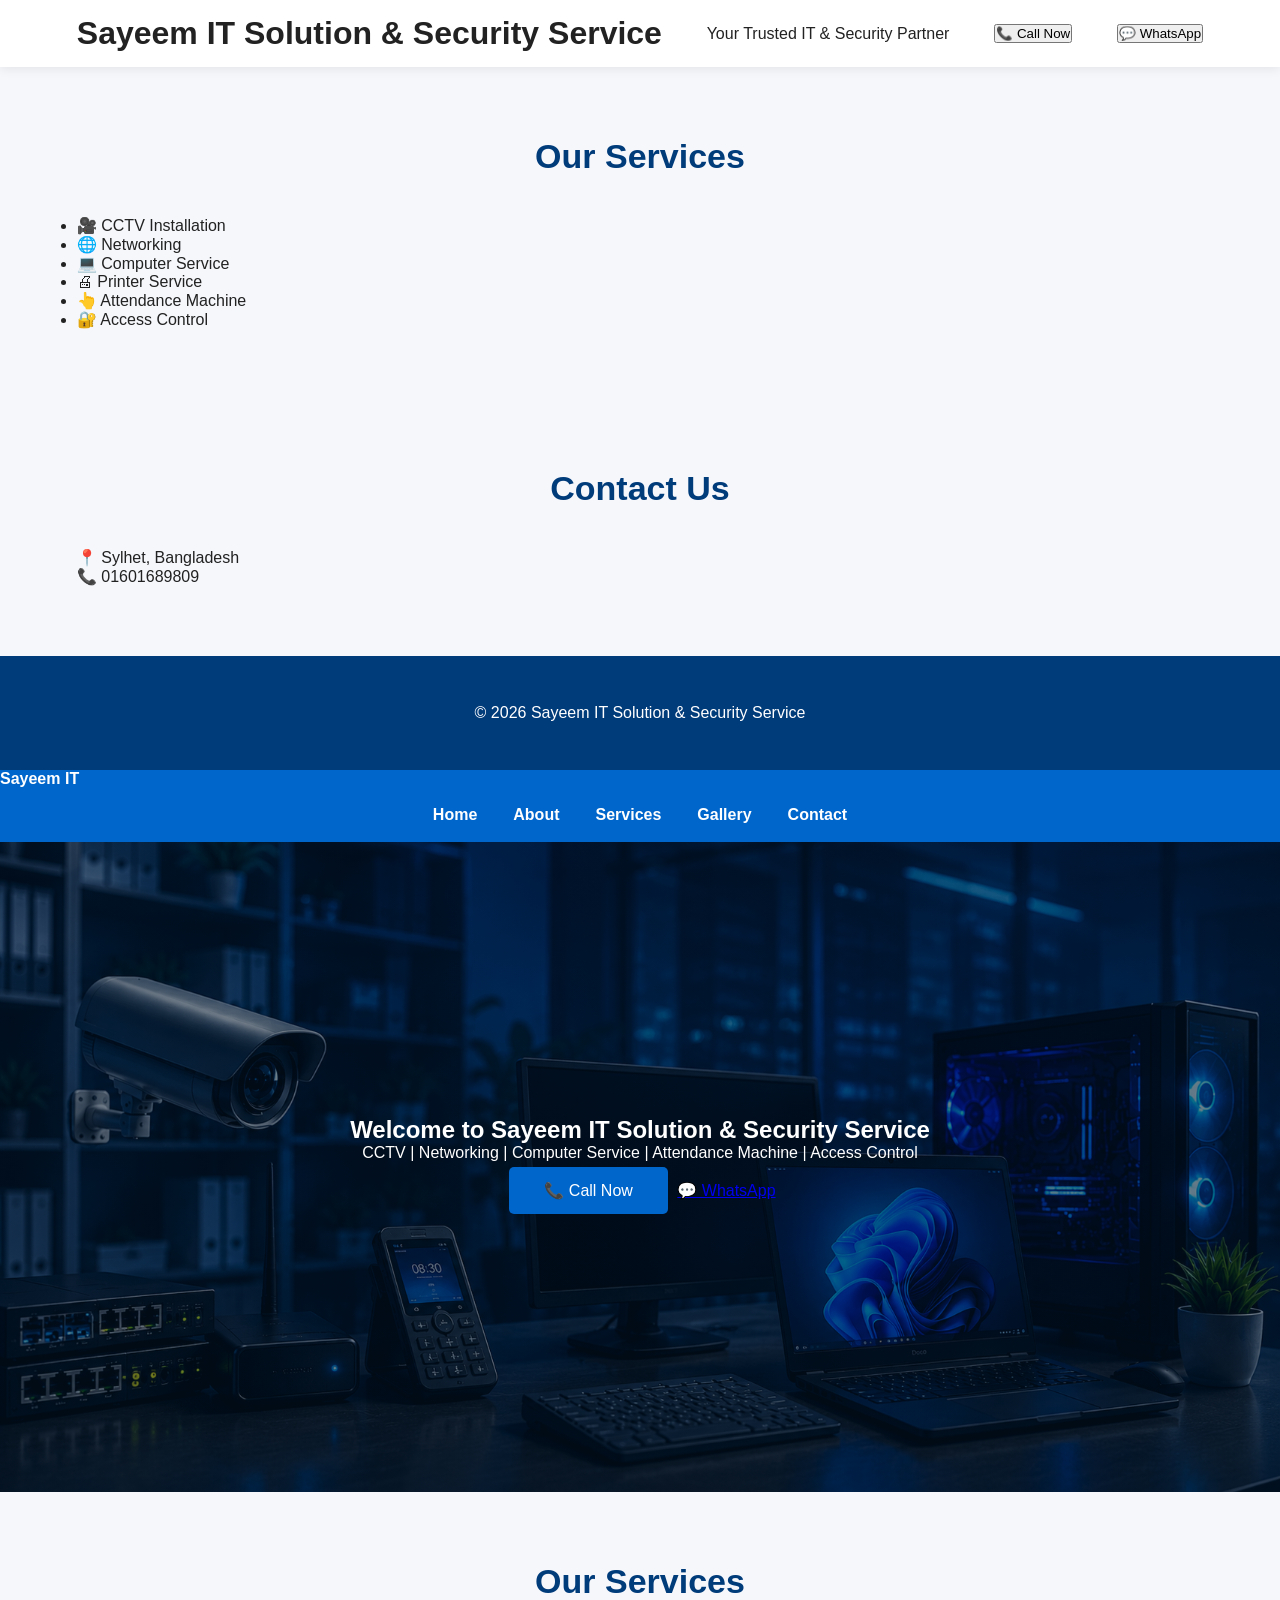
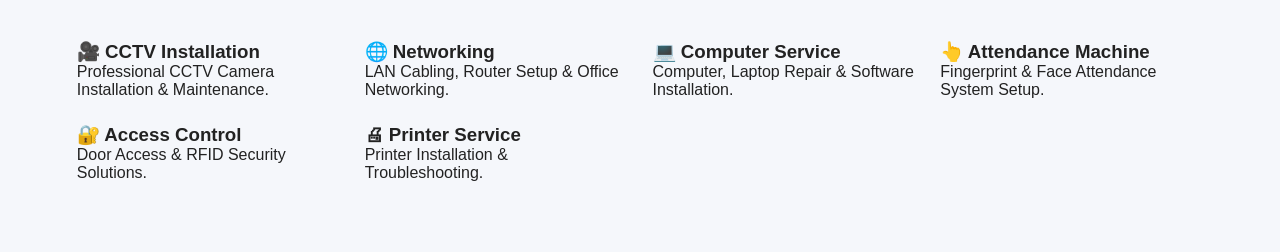
<file: Index.html>
<!DOCTYPE html>
<html lang="en">
<head>
    <meta charset="UTF-8">
    <meta name="viewport" content="width=device-width, initial-scale=1.0">
    <title>Sayeem IT Solution & Security Service</title>

    <link rel="stylesheet" href="style.css">
</head>
<body>

<header>
    <h1>Sayeem IT Solution & Security Service</h1>
    <p>Your Trusted IT & Security Partner</p>

    <a href="tel:01601689809">
        <button>📞 Call Now</button>
    </a>

    <a href="https://wa.me/8801601689809" target="_blank">
        <button>💬 WhatsApp</button>
    </a>
</header>

<section>
    <h2>Our Services</h2>

    <ul>
        <li>🎥 CCTV Installation</li>
        <li>🌐 Networking</li>
        <li>💻 Computer Service</li>
        <li>🖨 Printer Service</li>
        <li>👆 Attendance Machine</li>
        <li>🔐 Access Control</li>
    </ul>
</section>

<section>
    <h2>Contact Us</h2>

    <p>📍 Sylhet, Bangladesh</p>
    <p>📞 01601689809</p>
</section>

<footer>
    <p>© 2026 Sayeem IT Solution & Security Service</p>
</footer>

<script src="script.js"></script>

</body>
<!-- Navigation Menu -->
<nav class="navbar">

    <div class="logo">
        <a href="#">Sayeem IT</a>
    </div>

    <ul class="nav-links">
        <li><a href="#">Home</a></li>
        <li><a href="#about">About</a></li>
        <li><a href="#services">Services</a></li>
        <li><a href="#gallery">Gallery</a></li>
        <li><a href="#contact">Contact</a></li>
    </ul>

</nav>
<section class="hero">

    <div class="hero-content">

        <h1>Welcome to Sayeem IT Solution & Security Service</h1>

        <p>
            CCTV | Networking | Computer Service | Attendance Machine | Access Control
        </p>

        <a href="tel:01601689809" class="btn">📞 Call Now</a>

        <a href="https://wa.me/8801601689809" target="_blank" class="btn2">💬 WhatsApp</a>

    </div>

</section>
<section id="services">

    <h2 align="center">Our Services</h2>

    <div class="service-container">

        <div class="card">
            <h3>🎥 CCTV Installation</h3>
            <p>Professional CCTV Camera Installation & Maintenance.</p>
        </div>

        <div class="card">
            <h3>🌐 Networking</h3>
            <p>LAN Cabling, Router Setup & Office Networking.</p>
        </div>

        <div class="card">
            <h3>💻 Computer Service</h3>
            <p>Computer, Laptop Repair & Software Installation.</p>
        </div>

        <div class="card">
            <h3>👆 Attendance Machine</h3>
            <p>Fingerprint & Face Attendance System Setup.</p>
        </div>

        <div class="card">
            <h3>🔐 Access Control</h3>
            <p>Door Access & RFID Security Solutions.</p>
        </div>

        <div class="card">
            <h3>🖨 Printer Service</h3>
            <p>Printer Installation & Troubleshooting.</p>
        </div>

    </div>

</section>
</html>
</file>
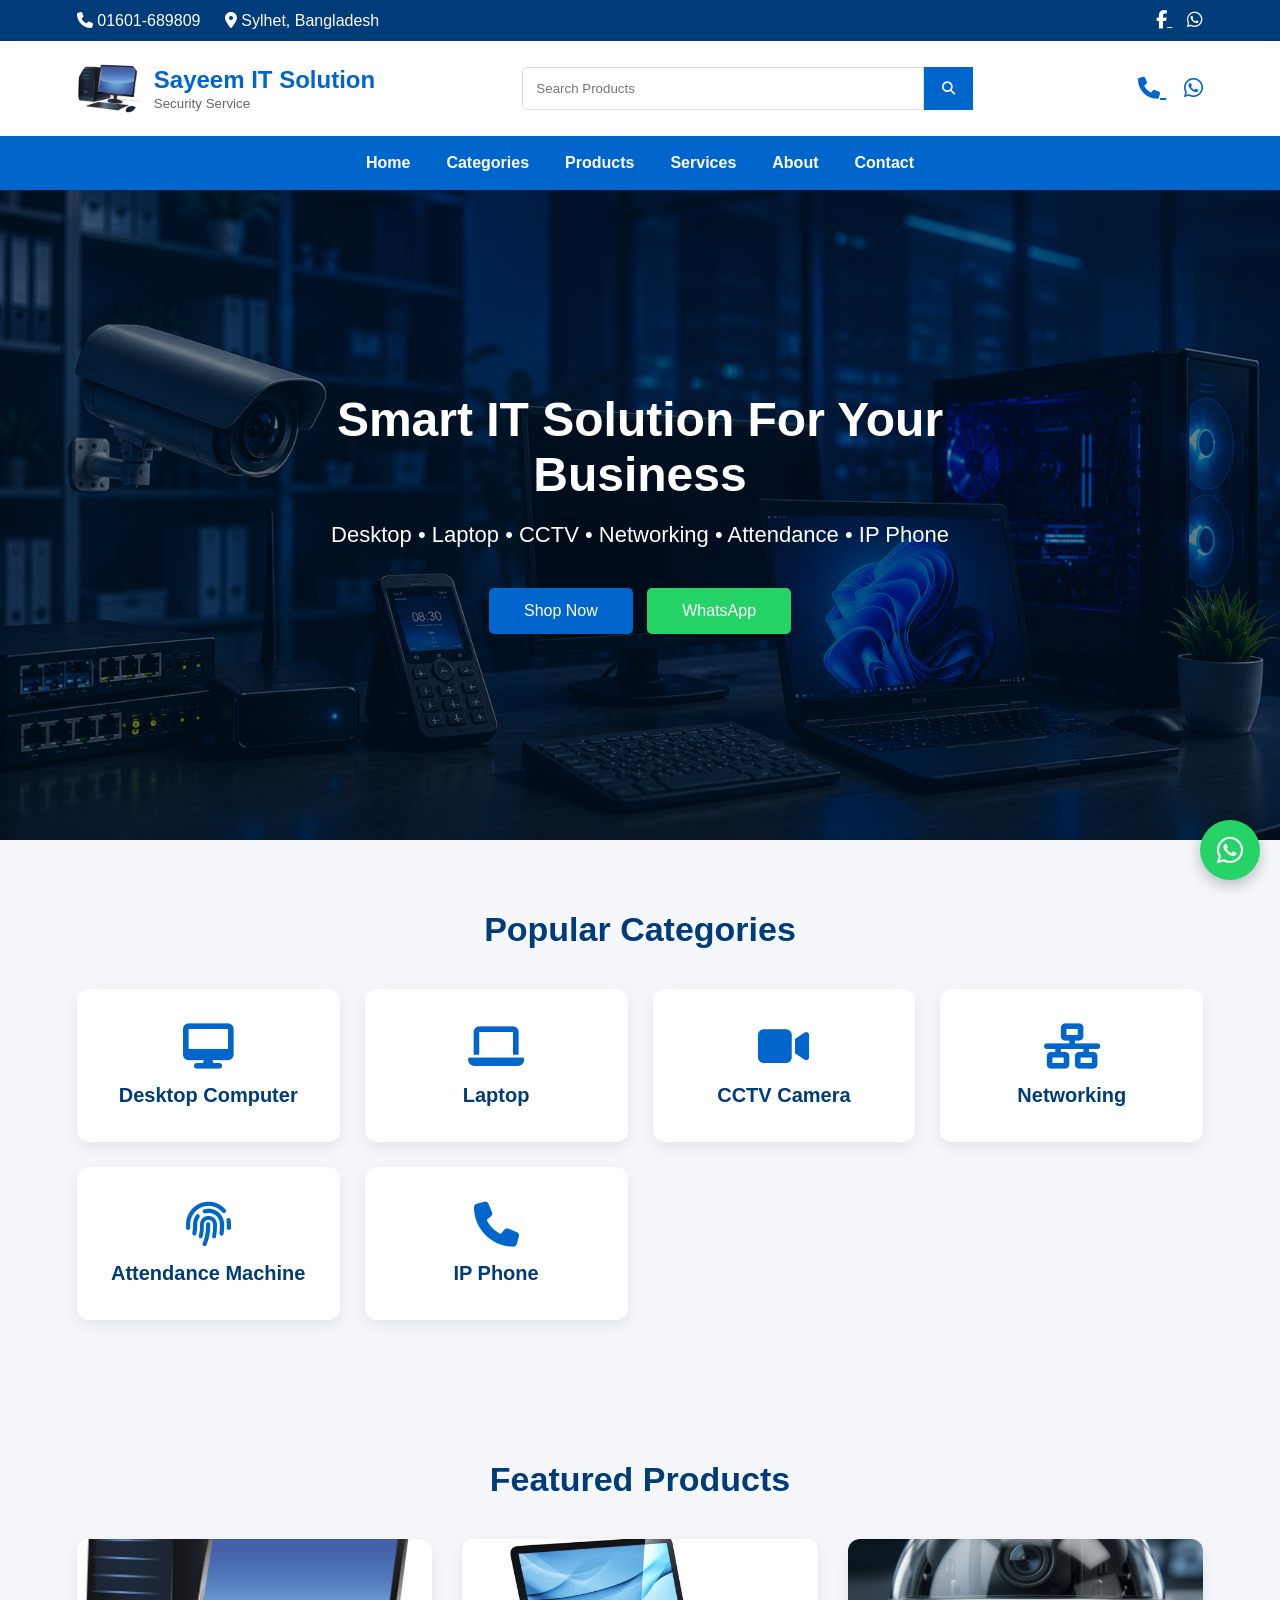
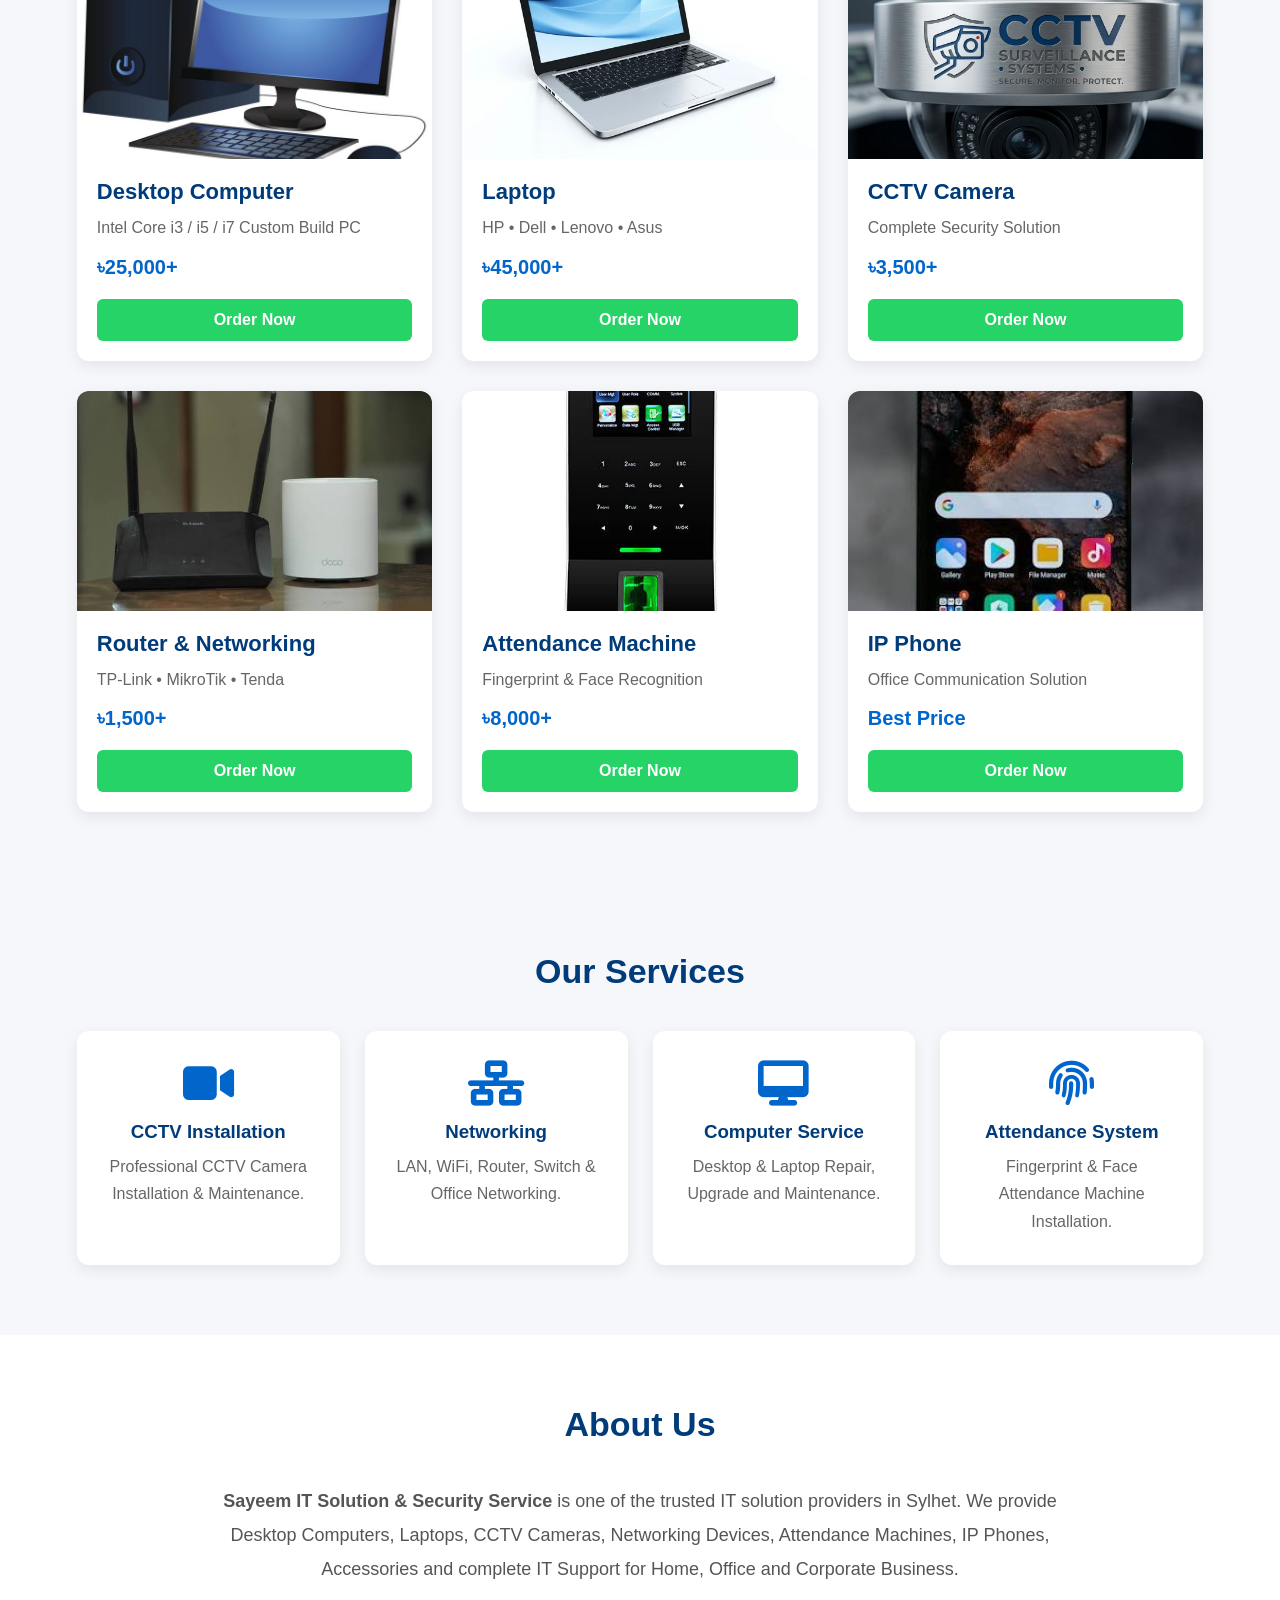
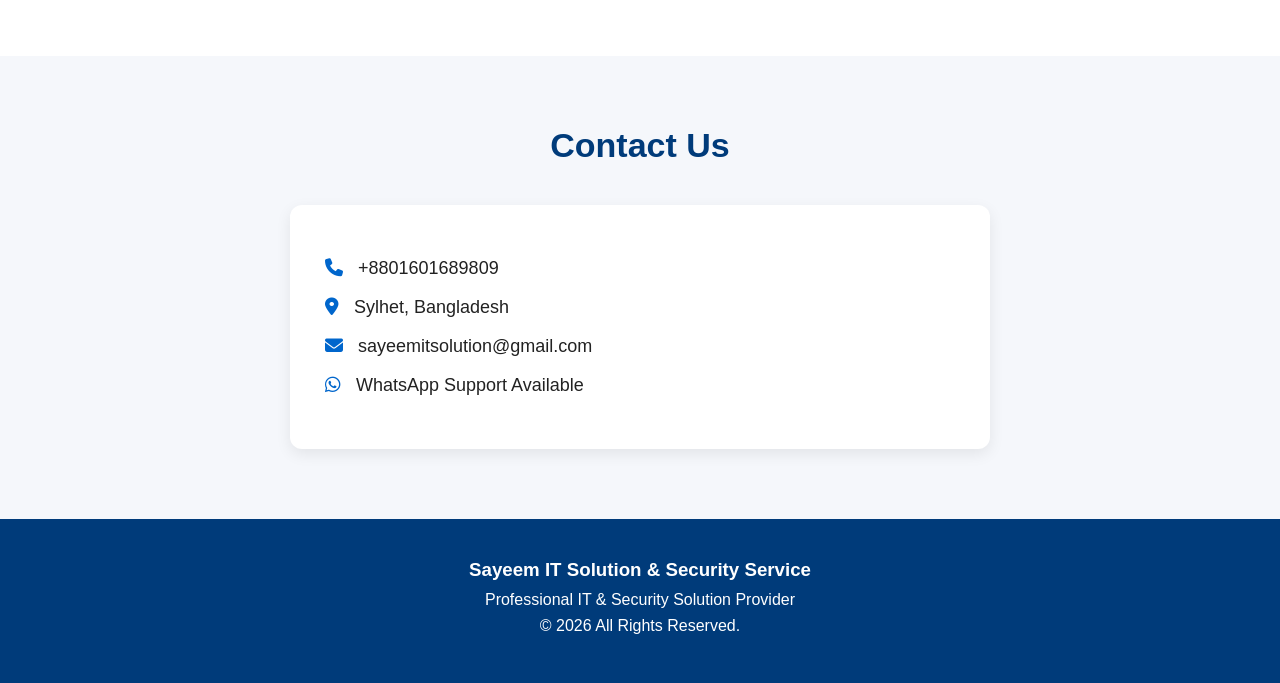
<file: index.html>
<!DOCTYPE html>
<html lang="en">

<head>
    <meta charset="UTF-8">
    <meta name="viewport" content="width=device-width, initial-scale=1.0">

    <title>Sayeem IT Solution & Security Service</title>

    <meta name="description"
        content="Sayeem IT Solution & Security Service - CCTV, Laptop, Desktop, Networking & Security Solutions">

    <link rel="stylesheet" href="style.css">

    <link rel="stylesheet"
        href="https://cdnjs.cloudflare.com/ajax/libs/font-awesome/6.5.2/css/all.min.css">

</head>

<body>

<!-- ================= TOP BAR ================= -->

<div class="topbar">

    <div class="top-left">

        <span>
            <i class="fas fa-phone"></i>
            01601-689809
        </span>

        <span>
            <i class="fas fa-location-dot"></i>
            Sylhet, Bangladesh
        </span>

    </div>

    <div class="top-right">

        <a href="https://facebook.com" target="_blank">
            <i class="fab fa-facebook-f"></i>
        </a>

        <a href="https://wa.me/8801601689809" target="_blank">
            <i class="fab fa-whatsapp"></i>
        </a>

    </div>

</div>

<!-- ================= HEADER ================= -->

<header>

    <div class="logo">

        <img src="logo.jpeg.jpg" alt="Logo">

        <div>

            <h2>Sayeem IT Solution</h2>

            <small>Security Service</small>

        </div>

    </div>

    <div class="search-box">

        <input type="text"
               placeholder="Search Products">

        <button>

            <i class="fas fa-search"></i>

        </button>

    </div>

    <div class="header-icons">

        <a href="tel:+8801601689809">

            <i class="fas fa-phone"></i>

        </a>

        <a href="https://wa.me/8801601689809">

            <i class="fab fa-whatsapp"></i>

        </a>

    </div>

</header>

<!-- ================= NAVBAR ================= -->

<nav class="navbar">

<ul>

<li><a href="#home">Home</a></li>

<li><a href="#categories">Categories</a></li>

<li><a href="#products">Products</a></li>

<li><a href="#services">Services</a></li>

<li><a href="#about">About</a></li>

<li><a href="#contact">Contact</a></li>

</ul>

</nav>

<!-- ================= HERO ================= -->

<section class="hero" id="home">

<div class="hero-overlay">

<h1>Smart IT Solution For Your Business</h1>

<p>

Desktop • Laptop • CCTV • Networking • Attendance • IP Phone

</p>

<div class="hero-btn">

<a href="#products" class="btn">

Shop Now

</a>

<a href="https://wa.me/8801601689809"

class="btn whatsapp-btn"

target="_blank">

WhatsApp

</a>

</div>

</div>

</section>
<!-- ================= POPULAR CATEGORIES ================= -->

<section id="categories">

    <h2>Popular Categories</h2>

    <div class="category-container">

        <div class="category-card">
            <i class="fas fa-desktop"></i>
            <h3>Desktop Computer</h3>
        </div>

        <div class="category-card">
            <i class="fas fa-laptop"></i>
            <h3>Laptop</h3>
        </div>

        <div class="category-card">
            <i class="fas fa-video"></i>
            <h3>CCTV Camera</h3>
        </div>

        <div class="category-card">
            <i class="fas fa-network-wired"></i>
            <h3>Networking</h3>
        </div>

        <div class="category-card">
            <i class="fas fa-fingerprint"></i>
            <h3>Attendance Machine</h3>
        </div>

        <div class="category-card">
            <i class="fas fa-phone"></i>
            <h3>IP Phone</h3>
        </div>

    </div>

</section>

<!-- ================= FEATURED PRODUCTS ================= -->

<section id="products">

    <h2>Featured Products</h2>

    <div class="product-container">

        <!-- Desktop -->

        <div class="product-card">

            <img src="image/computer.jpg" alt="Desktop Computer">

            <h3>Desktop Computer</h3>

            <p>Intel Core i3 / i5 / i7 Custom Build PC</p>

            <h4>৳25,000+</h4>

            <a href="https://wa.me/8801601689809" class="order-btn">
                Order Now
            </a>

        </div>

        <!-- Laptop -->

        <div class="product-card">

            <img src="image/laptop.jpg" alt="Laptop">

            <h3>Laptop</h3>

            <p>HP • Dell • Lenovo • Asus</p>

            <h4>৳45,000+</h4>

            <a href="https://wa.me/8801601689809" class="order-btn">
                Order Now
            </a>

        </div>

        <!-- CCTV -->

        <div class="product-card">

            <img src="image/cctv.jpg" alt="CCTV Camera">

            <h3>CCTV Camera</h3>

            <p>Complete Security Solution</p>

            <h4>৳3,500+</h4>

            <a href="https://wa.me/8801601689809" class="order-btn">
                Order Now
            </a>

        </div>

        <!-- Router -->

        <div class="product-card">

            <img src="image/router.jpg" alt="Router">

            <h3>Router & Networking</h3>

            <p>TP-Link • MikroTik • Tenda</p>

            <h4>৳1,500+</h4>

            <a href="https://wa.me/8801601689809" class="order-btn">
                Order Now
            </a>

        </div>

        <!-- Attendance -->

        <div class="product-card">

            <img src="image/attendance.jpg" alt="Attendance">

            <h3>Attendance Machine</h3>

            <p>Fingerprint & Face Recognition</p>

            <h4>৳8,000+</h4>

            <a href="https://wa.me/8801601689809" class="order-btn">
                Order Now
            </a>

        </div>

        <!-- IP Phone -->

        <div class="product-card">

            <img src="image/phone.jpg" alt="IP Phone">

            <h3>IP Phone</h3>

            <p>Office Communication Solution</p>

            <h4>Best Price</h4>

            <a href="https://wa.me/8801601689809" class="order-btn">
                Order Now
            </a>

        </div>

    </div>

</section>
<!-- ================= SERVICES ================= -->

<section id="services">

    <h2>Our Services</h2>

    <div class="service-container">

        <div class="service-card">
            <i class="fas fa-video"></i>
            <h3>CCTV Installation</h3>
            <p>Professional CCTV Camera Installation & Maintenance.</p>
        </div>

        <div class="service-card">
            <i class="fas fa-network-wired"></i>
            <h3>Networking</h3>
            <p>LAN, WiFi, Router, Switch & Office Networking.</p>
        </div>

        <div class="service-card">
            <i class="fas fa-desktop"></i>
            <h3>Computer Service</h3>
            <p>Desktop & Laptop Repair, Upgrade and Maintenance.</p>
        </div>

        <div class="service-card">
            <i class="fas fa-fingerprint"></i>
            <h3>Attendance System</h3>
            <p>Fingerprint & Face Attendance Machine Installation.</p>
        </div>

    </div>

</section>

<!-- ================= ABOUT ================= -->

<section id="about">

    <h2>About Us</h2>

    <p>

        <strong>Sayeem IT Solution & Security Service</strong> is one of the trusted IT
        solution providers in Sylhet.

        We provide Desktop Computers, Laptops, CCTV Cameras,
        Networking Devices, Attendance Machines, IP Phones,
        Accessories and complete IT Support for Home,
        Office and Corporate Business.

    </p>

</section>

<!-- ================= CONTACT ================= -->

<section id="contact">

    <h2>Contact Us</h2>

    <div class="contact-box">

        <p>
            <i class="fas fa-phone"></i>
            +8801601689809
        </p>

        <p>
            <i class="fas fa-location-dot"></i>
            Sylhet, Bangladesh
        </p>

        <p>
            <i class="fas fa-envelope"></i>
            sayeemitsolution@gmail.com
        </p>

        <p>
            <i class="fab fa-whatsapp"></i>
            WhatsApp Support Available
        </p>

    </div>

</section>

<!-- ================= FOOTER ================= -->

<footer>

    <h3>Sayeem IT Solution & Security Service</h3>

    <p>
        Professional IT & Security Solution Provider
    </p>

    <p>
        © 2026 All Rights Reserved.
    </p>

</footer>

<!-- Floating WhatsApp -->

<a href="https://wa.me/8801601689809"
   class="floating-whatsapp"
   target="_blank">

    <i class="fab fa-whatsapp"></i>

</a>

<!-- Back To Top -->

<button id="topBtn">

    <i class="fas fa-arrow-up"></i>

</button>

<!-- JavaScript -->

<script src="script.js"></script>

</body>
</html>
</file>
<file: style.css>
/* ======================================
   SAYEEM IT SOLUTION
   Professional Blue Theme
====================================== */

*{
    margin:0;
    padding:0;
    box-sizing:border-box;
    font-family:'Segoe UI',sans-serif;
}

html{
    scroll-behavior:smooth;
}

body{
    background:#f5f7fb;
    color:#222;
}

/* TOP BAR */

.topbar{
    background:#003b7a;
    color:#fff;
    padding:10px 6%;
    display:flex;
    justify-content:space-between;
    align-items:center;
    flex-wrap:wrap;
}

.topbar span{
    margin-right:20px;
}

.topbar a{
    color:#fff;
    margin-left:15px;
    font-size:18px;
    transition:.3s;
}

.topbar a:hover{
    color:#25d366;
}

/* HEADER */

header{
    background:#fff;
    padding:15px 6%;
    display:flex;
    justify-content:space-between;
    align-items:center;
    box-shadow:0 2px 10px rgba(0,0,0,.08);
}

.logo{
    display:flex;
    align-items:center;
    gap:12px;
}

.logo img{
    width:65px;
    height:65px;
    border-radius:50%;
    object-fit:cover;
}

.logo h2{
    color:#0066cc;
}

.logo small{
    color:#666;
}

/* SEARCH */

.search-box{
    width:40%;
    display:flex;
}

.search-box input{
    width:100%;
    padding:13px;
    border:1px solid #ddd;
    outline:none;
    border-radius:5px 0 0 5px;
}

.search-box button{
    width:55px;
    border:none;
    background:#0066cc;
    color:#fff;
    cursor:pointer;
}

.header-icons a{
    color:#0066cc;
    font-size:22px;
    margin-left:18px;
}

/* NAVBAR */

.navbar{
    background:#0066cc;
}

.navbar ul{
    list-style:none;
    display:flex;
    justify-content:center;
}

.navbar li{
    padding:18px;
}

.navbar a{
    color:#fff;
    text-decoration:none;
    font-weight:600;
}

.navbar a:hover{
    color:#ffd400;
}

/* HERO */
.hero{
    height:650px;

    background:
    linear-gradient(rgba(0,20,40,.55), rgba(0,20,40,.55)),
    url("image/hero-bg.jpg");

    background-size: cover;
    background-position: center;
    background-repeat: no-repeat;

    display: flex;
    justify-content: center;
    align-items: center;
    text-align: center;

    color: #fff;
}
.hero-overlay{
    max-width:800px;
}

.hero-overlay{
    color:#fff;
}

.hero-overlay h1{
    font-size:48px;
    margin-bottom:20px;
}

.hero-overlay p{
    font-size:22px;
    margin-bottom:35px;
}

.btn{
    display:inline-block;
    padding:14px 35px;
    background:#0066cc;
    color:#fff;
    text-decoration:none;
    border-radius:5px;
    margin:5px;
    transition:.3s;
}

.btn:hover{
    background:#004999;
}

.whatsapp-btn{
    background:#25d366;
}

.whatsapp-btn:hover{
    background:#128c46;
}
/* ======================================
   CATEGORIES
====================================== */

section{
    padding:70px 6%;
}

section h2{
    text-align:center;
    color:#003b7a;
    font-size:34px;
    margin-bottom:40px;
}

.category-container{
    display:grid;
    grid-template-columns:repeat(auto-fit,minmax(220px,1fr));
    gap:25px;
}

.category-card{
    background:#fff;
    border-radius:12px;
    padding:35px 20px;
    text-align:center;
    box-shadow:0 5px 15px rgba(0,0,0,.08);
    transition:.3s;
}

.category-card:hover{
    transform:translateY(-8px);
    box-shadow:0 15px 30px rgba(0,0,0,.15);
}

.category-card i{
    font-size:45px;
    color:#0066cc;
    margin-bottom:15px;
}

.category-card h3{
    color:#003b7a;
    font-size:20px;
}

/* ======================================
   PRODUCTS
====================================== */

.product-container{
    display:grid;
    grid-template-columns:repeat(auto-fit,minmax(280px,1fr));
    gap:30px;
}

.product-card{
    background:#fff;
    border-radius:12px;
    overflow:hidden;
    box-shadow:0 5px 15px rgba(0,0,0,.08);
    transition:.3s;
}

.product-card:hover{
    transform:translateY(-8px);
    box-shadow:0 15px 30px rgba(0,0,0,.15);
}

.product-card img{
    width:100%;
    height:220px;
    object-fit:cover;
    display:block;
}

.product-card h3{
    color:#003b7a;
    font-size:22px;
    margin:20px 20px 10px;
}

.product-card p{
    color:#666;
    margin:0 20px 15px;
    line-height:1.6;
}

.product-card h4{
    color:#0066cc;
    margin:0 20px 20px;
    font-size:20px;
}

.order-btn{
    display:block;
    margin:20px;
    padding:12px;
    background:#25d366;
    color:#fff;
    text-align:center;
    text-decoration:none;
    border-radius:6px;
    font-weight:bold;
    transition:.3s;
}

.order-btn:hover{
    background:#128c46;
}
/* ======================================
   SERVICES
====================================== */

.service-container{
    display:grid;
    grid-template-columns:repeat(auto-fit,minmax(250px,1fr));
    gap:25px;
}

.service-card{
    background:#fff;
    padding:30px;
    text-align:center;
    border-radius:12px;
    box-shadow:0 5px 15px rgba(0,0,0,.08);
    transition:.3s;
}

.service-card:hover{
    transform:translateY(-8px);
    box-shadow:0 15px 30px rgba(0,0,0,.15);
}

.service-card i{
    font-size:45px;
    color:#0066cc;
    margin-bottom:15px;
}

.service-card h3{
    color:#003b7a;
    margin-bottom:10px;
}

.service-card p{
    color:#666;
    line-height:1.7;
}

/* ======================================
   ABOUT
====================================== */

#about{
    background:#fff;
}

#about p{
    max-width:900px;
    margin:auto;
    text-align:center;
    line-height:1.9;
    font-size:18px;
    color:#555;
}

/* ======================================
   CONTACT
====================================== */

.contact-box{
    max-width:700px;
    margin:auto;
    background:#fff;
    padding:35px;
    border-radius:12px;
    box-shadow:0 5px 15px rgba(0,0,0,.08);
}

.contact-box p{
    margin:18px 0;
    font-size:18px;
}

.contact-box i{
    color:#0066cc;
    margin-right:10px;
}

/* ======================================
   FOOTER
====================================== */

footer{
    background:#003b7a;
    color:#fff;
    text-align:center;
    padding:40px 20px;
}

footer h3{
    margin-bottom:10px;
}

footer p{
    margin:8px 0;
}

/* ======================================
   FLOATING WHATSAPP
====================================== */

.floating-whatsapp{
    position:fixed;
    right:20px;
    bottom:20px;
    width:60px;
    height:60px;
    background:#25d366;
    color:#fff;
    border-radius:50%;
    display:flex;
    justify-content:center;
    align-items:center;
    text-decoration:none;
    font-size:30px;
    box-shadow:0 5px 15px rgba(0,0,0,.25);
    transition:.3s;
    z-index:999;
}

.floating-whatsapp:hover{
    transform:scale(1.1);
}

/* ======================================
   BACK TO TOP
====================================== */

#topBtn{
    position:fixed;
    right:20px;
    bottom:95px;
    width:50px;
    height:50px;
    border:none;
    border-radius:50%;
    background:#0066cc;
    color:#fff;
    cursor:pointer;
    display:none;
    font-size:18px;
    box-shadow:0 5px 15px rgba(0,0,0,.25);
}

#topBtn:hover{
    background:#004999;
}

/* ======================================
   RESPONSIVE
====================================== */

@media(max-width:768px){

    .topbar{
        flex-direction:column;
        gap:10px;
        text-align:center;
    }

    header{
        flex-direction:column;
        gap:20px;
    }

    .search-box{
        width:100%;
    }

    .navbar ul{
        flex-direction:column;
        text-align:center;
    }

    .hero{
        height:420px;
        padding:20px;
    }

    .hero-overlay h1{
        font-size:30px;
    }

    .hero-overlay p{
        font-size:16px;
    }

    section{
        padding:50px 20px;
    }

    section h2{
        font-size:28px;
    }

    .category-container,
    .product-container,
    .service-container{
        grid-template-columns:1fr;
    }

    .contact-box{
        padding:25px;
    }

}
/* Sticky Navbar */

.sticky{
    position:fixed;
    top:0;
    left:0;
    width:100%;
    z-index:999;
    box-shadow:0 5px 15px rgba(0,0,0,.15);
}

/* Fade Animation */

.hidden{
    opacity:0;
    transform:translateY(40px);
    transition:.8s;
}

.show{
    opacity:1;
    transform:translateY(0);
}
</file>
